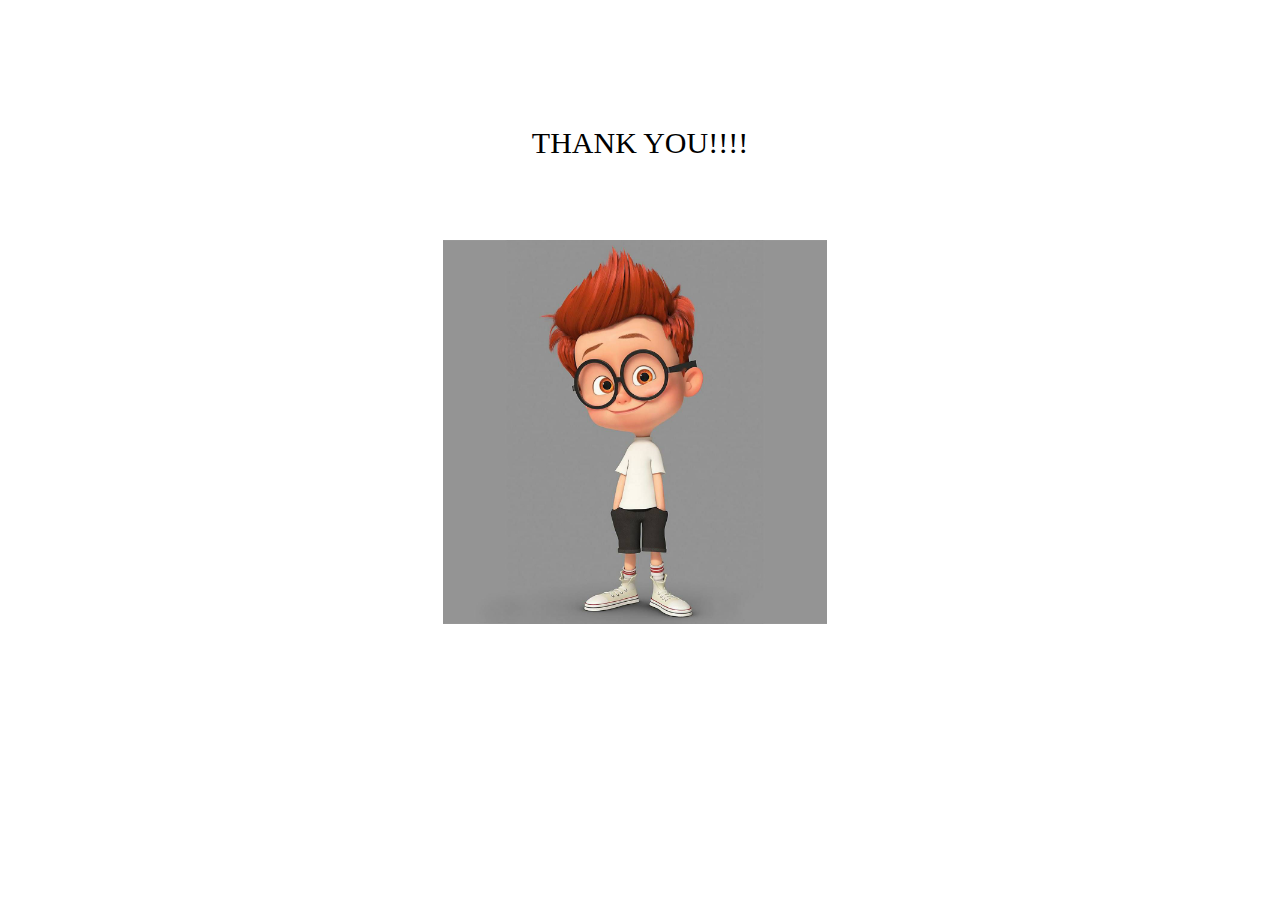
<file: tq.html>
<!DOCTYPE html>
<html lang="en">
<head>
    <title>origin groups</title>
    <meta charset="utf-8">
  <meta name="viewport" content="width=device-width, initial-scale=1">
</head>
<body>
    <p style="text-align: center; margin-top: 10%; font-size: 30px;">THANK YOU!!!!</p>
    <img src="tq.jpg" width="30%" style="margin-top:50px ;margin-left: 34%; position: fixed;">
</body>
</html>
</file>
